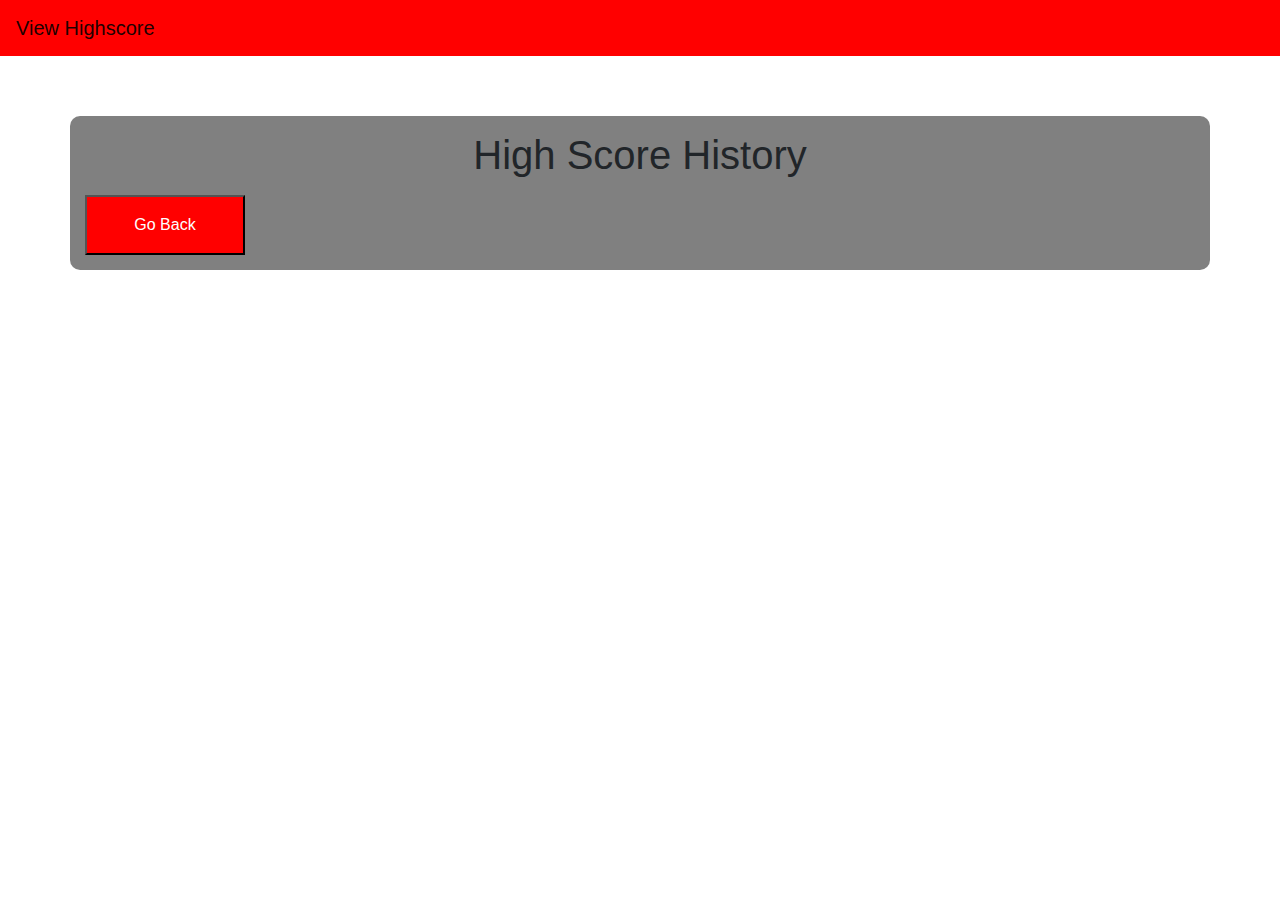
<file: viewscore.html>
<!DOCTYPE html>
<html lang="en">
<head>
    <meta charset="UTF-8">
    <meta name="viewport" content="width=device-width, initial-scale=1.0">
    <meta http-equiv="X-UA-Compatible" content="ie=edge">
    <title>Quiz</title>
    <link rel="stylesheet" href="style.css">
    <link rel="stylesheet" href="https://stackpath.bootstrapcdn.com/bootstrap/4.3.1/css/bootstrap.min.css" integrity="sha384-ggOyR0iXCbMQv3Xipma34MD+dH/1fQ784/j6cY/iJTQUOhcWr7x9JvoRxT2MZw1T" crossorigin="anonymous">
</head>
<body>
        <nav class="navbar navbar-light " style ="background-color: red">
                <a class="navbar-brand" href="#">View Highscore</a>
                <h3 class="timer"></h3>
        </nav>  
     
    </div>
    <div class="container"> 
  
        <div class="highPage">
            <form id="scoreForm" method="POST">
                <h1>High Score History</h1>
                <ul id="listScores"></ul>
            </form>
            <button id="goBack" onclick = "history.go(-1);" >Go Back</button>
        </div>
           
            <main class="questions-choices"></main>          
    </div>
    <script>
        var finalScoreEl= document.querySelector(".finalScore");
        var scoreEl= document.querySelector(".highScore");
        var returnBtn= document.querySelector("#goBack");
        var initialEl = document.querySelector("#initials");
        var scoreForm = document.querySelector("#scoreForm");
        var listScores = document.querySelector("#listScores");
        var userInitials = [];

        function showScores(){  
  listScores.innerHTML = "";

for (var j = 0; j < userInitials.length; j ++){ 
    var characters = userInitials[j];

    var list = document.createElement("li");
    list.textContent = characters;
    list.setAttribute("data-index", j);

    var clearBtn= document.createElement("Button");
    clearBtn.textContent= "Clear";


    list.appendChild(clearBtn);
    listScores.appendChild(list);
}


}
// storage of user information
 function initials() {
     var userScores = JSON.parse(localStorage.getItem("userInitials"));

     if (userScores !==null) {
         userInitials = userScores;
     }
     const submitButton = document.querySelector("#submit");

     submitButton.addEventListener("click", function () {
         event.preventDefault();
         
         var initialChar =initialEl.value.trim();
        
         if (initialChar === "") {
             return;
         }
         userInitials.push(initialChar + " " + secondsLeft);
        //  console.log(userInitials);
         initialEl.value= "";
         
         document.querySelector(".finalScore").style.display="none";
         document.querySelector(".highPage").style.display="block";
         
         
         scoreStorage();
         showScores();

        });
 }
// storage of user information

function scoreStorage() {
    localStorage.setItem("userInitials", JSON.stringify(userInitials));
}

listScores.addEventListener("click",function (event) {
    var element = event.target;

    if (element.matches("button")=== true) {
        var index = element.parentElement.getAttribute("data-index");
        userInitials.splice(index, 1);

        scoreStorage();
        showScores();
        
    }
});
 initials();
    </script>
    
   
</body>
</html>
</file>
<file: style.css>
html{  
    background-color: white;
}
.container{   
    background-color:grey;
    margin-top: 60px;
    padding: 15px;
    border-radius: 10px;
     
}

h1{ 
    text-align: center;
}
button{ 
    background-color: red;
    color: white;
    display: block;
    border-radius: 10px;
    font-family: Arial, Helvetica, sans-serif;
    padding: 1rem 0;
    width: 10rem;
    margin-bottom: 1rem;
 
    
}

button:hover{   
    background-color: pink;
}
</file>
